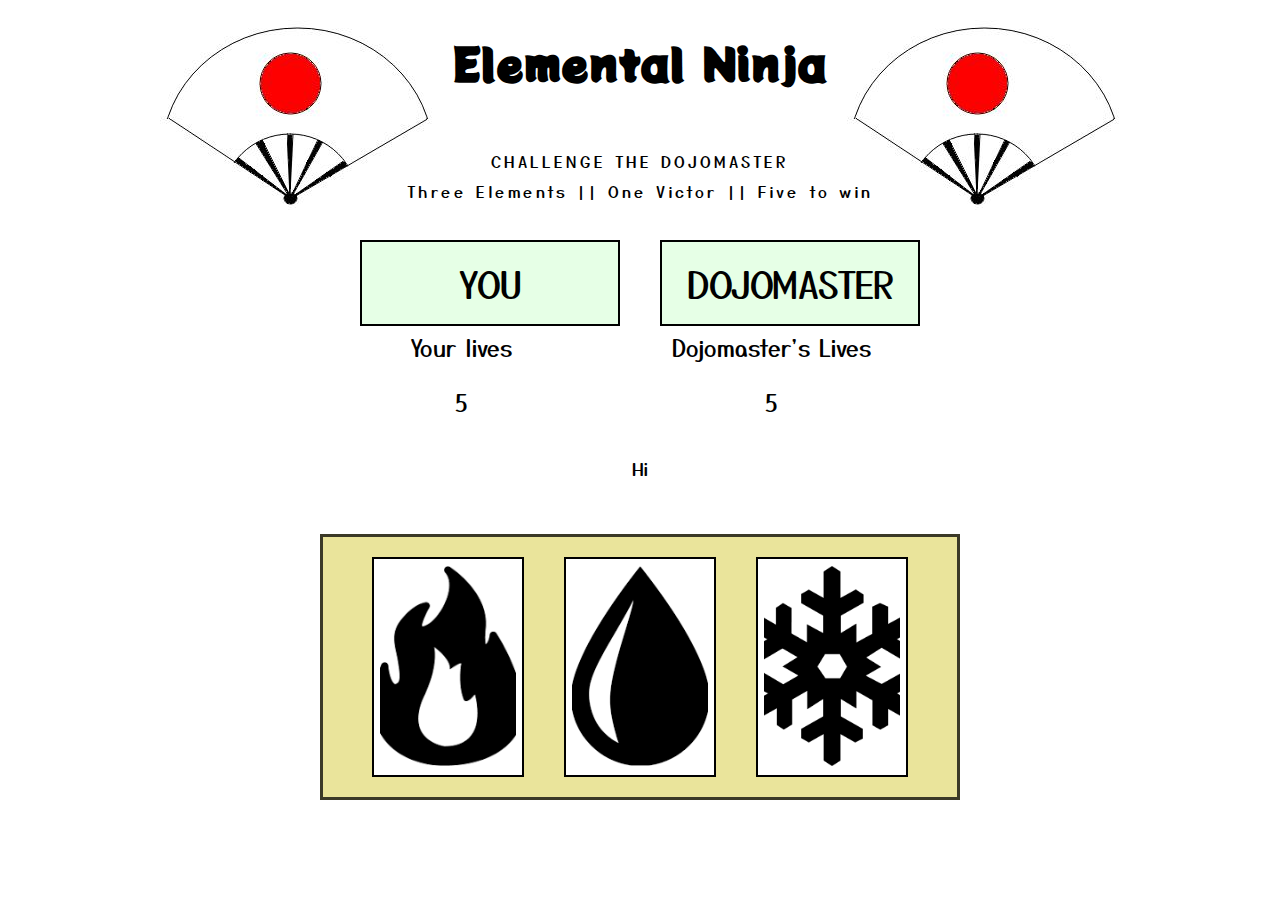
<file: scissors.html>
<!---->

<!DOCTYPE html>
<html>
    <head>
        <meta charset = "UTF-8">
        <link rel="stylesheet" href="style.css">
        <script src="script.js" async></script>
        <link rel="preconnect" href="https://fonts.gstatic.com">
        <link href="https://fonts.googleapis.com/css2?family=Potta+One&display=swap" rel="stylesheet"> 
        <link rel="preconnect" href="https://fonts.gstatic.com">
        <link href="https://fonts.googleapis.com/css2?family=Yusei+Magic&display=swap" rel="stylesheet"> 
    </head>
    <body>
        <div id="container">
            <div id="heading">
                <img src="pics/fan.jpeg">
                <h1>Elemental Ninja</h1>
                <img src="pics/fan.jpeg"> 
            </div>
            <div id="subheading">
                <p>CHALLENGE THE DOJOMASTER <br> Three Elements || One Victor || Five to win</p>
            </div>
            <div id="display">
                <div id="playerDisplay">YOU</div>
                <div id="computerDisplay">DOJOMASTER</div>
            </div>   
            <div id="lives">
                <div id="player">
                    <p>Your lives</p>
                    <p id="playerLife">5</p>
                </div>
                <div id="computer">
                    <p>Dojomaster's Lives</p>
                    <p id="computerLife">5</p>
                </div>
            </div>
            <div id="result">
                <p id="resultText">Hi</p>
            </div>         
            <div id="choices">
                <button id="fire"><img src="pics/fire.jpg"></button>
                <button id="water"><img src="pics/water.jpg"></button>
                <button id="ice"><img src="pics/ice.jpg"></button>
            </div>
            <div id="footer"></div>
        </div>
    </body>
</html>

<!-- 
    used images:
    [data-uri]
    https://icon-library.com/images/icon-ice/icon-ice-6.jpg
    [data-uri]

-->
</file>
<file: style.css>
/* style.css */
/* a lot neater than last time */

body, html {
    margin: 0;
    padding: 0; 
    height: 100%;
    width: 100%;
    background: url() 
}

#container {
    height: 100%;
    width: 100%;
    display: flex;
    flex-direction: column;
    align-items: center;
}

#heading {
    display: flex;
}

#heading > h1 {
    font-family: 'Potta One', cursive;
    font-size: 5vh;
    text-align: center;
}

#heading > img {
    margin: 20px;
}

#subheading {
    text-align: center;
    letter-spacing: 3px;
    line-height: 30px;
    width: 50%;
    height: 10%;
}

#subheading, #display, #lives, #choices, #result {
    position: relative;
    top: -50px;
    font-family: 'Yusei Magic', sans-serif;
}

#display, #lives, #choices {
    box-sizing: border-box;
}

#display {
    display: flex;
    width: 70%;
    height: 30%;
    justify-content: center;
}

#display > div {
    border: 2px solid black;
    width: 40%;
    height: 70%;
    margin: 20px;
    font-size: 4vh;
    display: flex;
    align-items: center;
    justify-content: center;
    background-color: #e6ffe6;
}

#lives {
    width: 70%;
    height: 15%;
    display: flex;
    justify-content: center;
    align-items: center;
    font-size: 2.5vh;
}

#lives > div {
    margin: 80px;
    position: relative;
    top: -30px;
    text-align: center;
}

#result {
    width: 40%;
    height: 10%;
    margin: 0;
    display: flex;
    align-items: center;
    justify-content: center;
}

#result > p {
    position: relative; 
    top: -35px;
    font-size: 2vh;
}

#choices {
    width: 70%;
    height: 32%;
    background-color: rgba(232, 225, 144, 0.9);
    border: 3px solid rgba(0, 0, 0, 0.75);
    display: flex;
    justify-content: center;
    align-items: center;
}

#choices > button {
    width: 32%;
    height: 170px;
    object-fit: cover;
    margin: 20px;
    background-color: white;
    border: 2px solid black;
}

button > img {
    width: 100%;
    height: 160px;
    object-fit: cover;
    box-sizing: border-box;
}

#choices > button:hover {
    transform: scale(1.1,1.1);
    box-shadow: 3px 6px rgba(0, 0, 0, 0.3);
}

@media (min-width: 1000px) {
    #subheading, #display, #lives, #choices, #result {
        top: -100px;
    }

    #display {
        height: 50%;
        width: 50%;
    }

    #choices {
        height: 60%;
        width: 50%;
    }

    #choices > button {
        height: 220px; 
        width: 24%;
    }

    button > img {
        height: 200px;
    }
}
</file>
